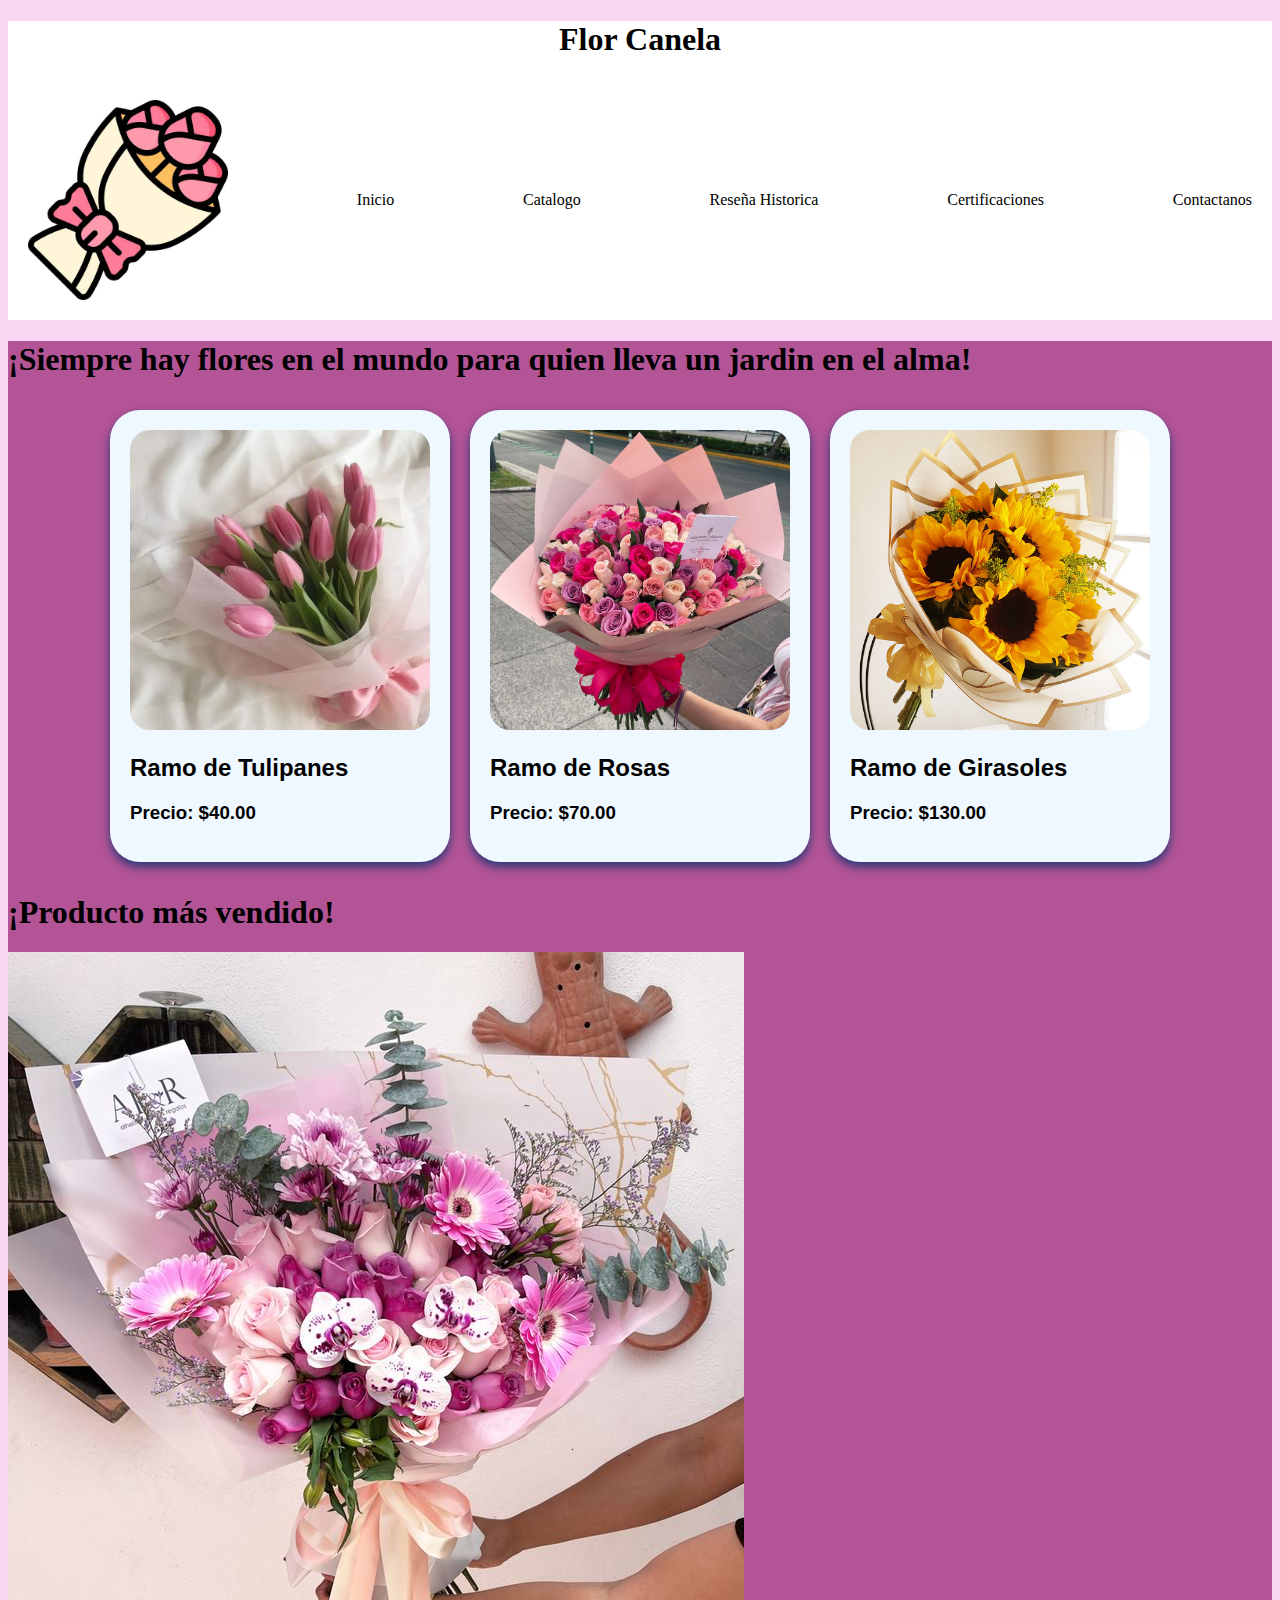
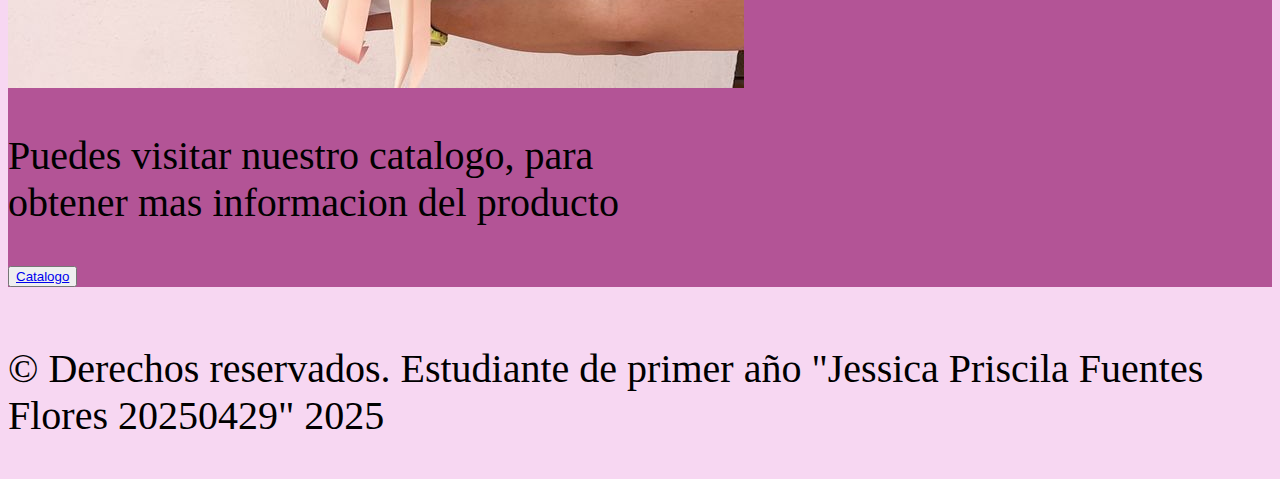
<file: Index.html>
<!DOCTYPE html>
<html lang="en">
<head>
    <meta charset="UTF-8">
    <meta name="viewport" content="width=device-width, initial-scale=1.0">
    <title>Document</title>
    <link rel="stylesheet" href="./Style/Style.css">
    <link rel="shortcut icon" href="../Img/logito" type="image/x-icon">
</head>
<body>
    <header>
        <h1>Flor Canela</h1>
        <nav>
            <img src="../Img/logito" alt="" class="logo">
                <a href="./Index.html">Inicio</a>
                <a href="../Paginas/Catalogo.html">Catalogo</a>
                <a href="../Paginas/Reseña.html">Reseña Historica</a>
                <a href="">Certificaciones</a>
                <a href="">Contactanos</a>
        </nav>
    </header>
        <main>
            <div class="inicio">
                <h1>¡Siempre hay flores en el mundo para quien lleva un jardin en el alma!</h1>
            </div>
            <div class="tarjetas">
                <div class="card">  
                    <img src="./Img/tulipanes.webp" alt="">
                    <h2>Ramo de Tulipanes</h2>
                    <h3>Precio: $40.00</h3>
                </div>
 
                <div class="card">  
                    <img src="./Img/rosas.jpg" alt="">
                    <h2>Ramo de Rosas</h2>
                    <h3>Precio: $70.00</h3>
                </div>
 
                <div class="card">  
                    <img src="./Img/gira.jpg" alt="">
                    <h2>Ramo de Girasoles </h2>
                    <h3>Precio: $130.00</h3>
                </div>
            </div>
 
         
            <div class="inicio">
                <h1>¡Producto más vendido!</h1>
            </div>
            <div class="divs">
            <div class="tarjetass">
                <div class="cards">  
                    <img src="./Img/orquideas.jpg" alt="">
                </div>
            </div>
            <div class="inicios">
                <p>Puedes visitar nuestro catalogo, para <br> obtener mas informacion del producto </p>
                <div class="boton">
                    <button>
                        <a href="./Paginas/Catalogo.html" target="_blank">Catalogo</a>
                    </button>
                </div>
            </div>
        </div>
        </main>
        <br>
        <footer>
            <p>&copy; Derechos reservados. Estudiante de primer año "Jessica Priscila Fuentes Flores 20250429" 2025 </p>
        </footer>
</body>
</html>
</file>
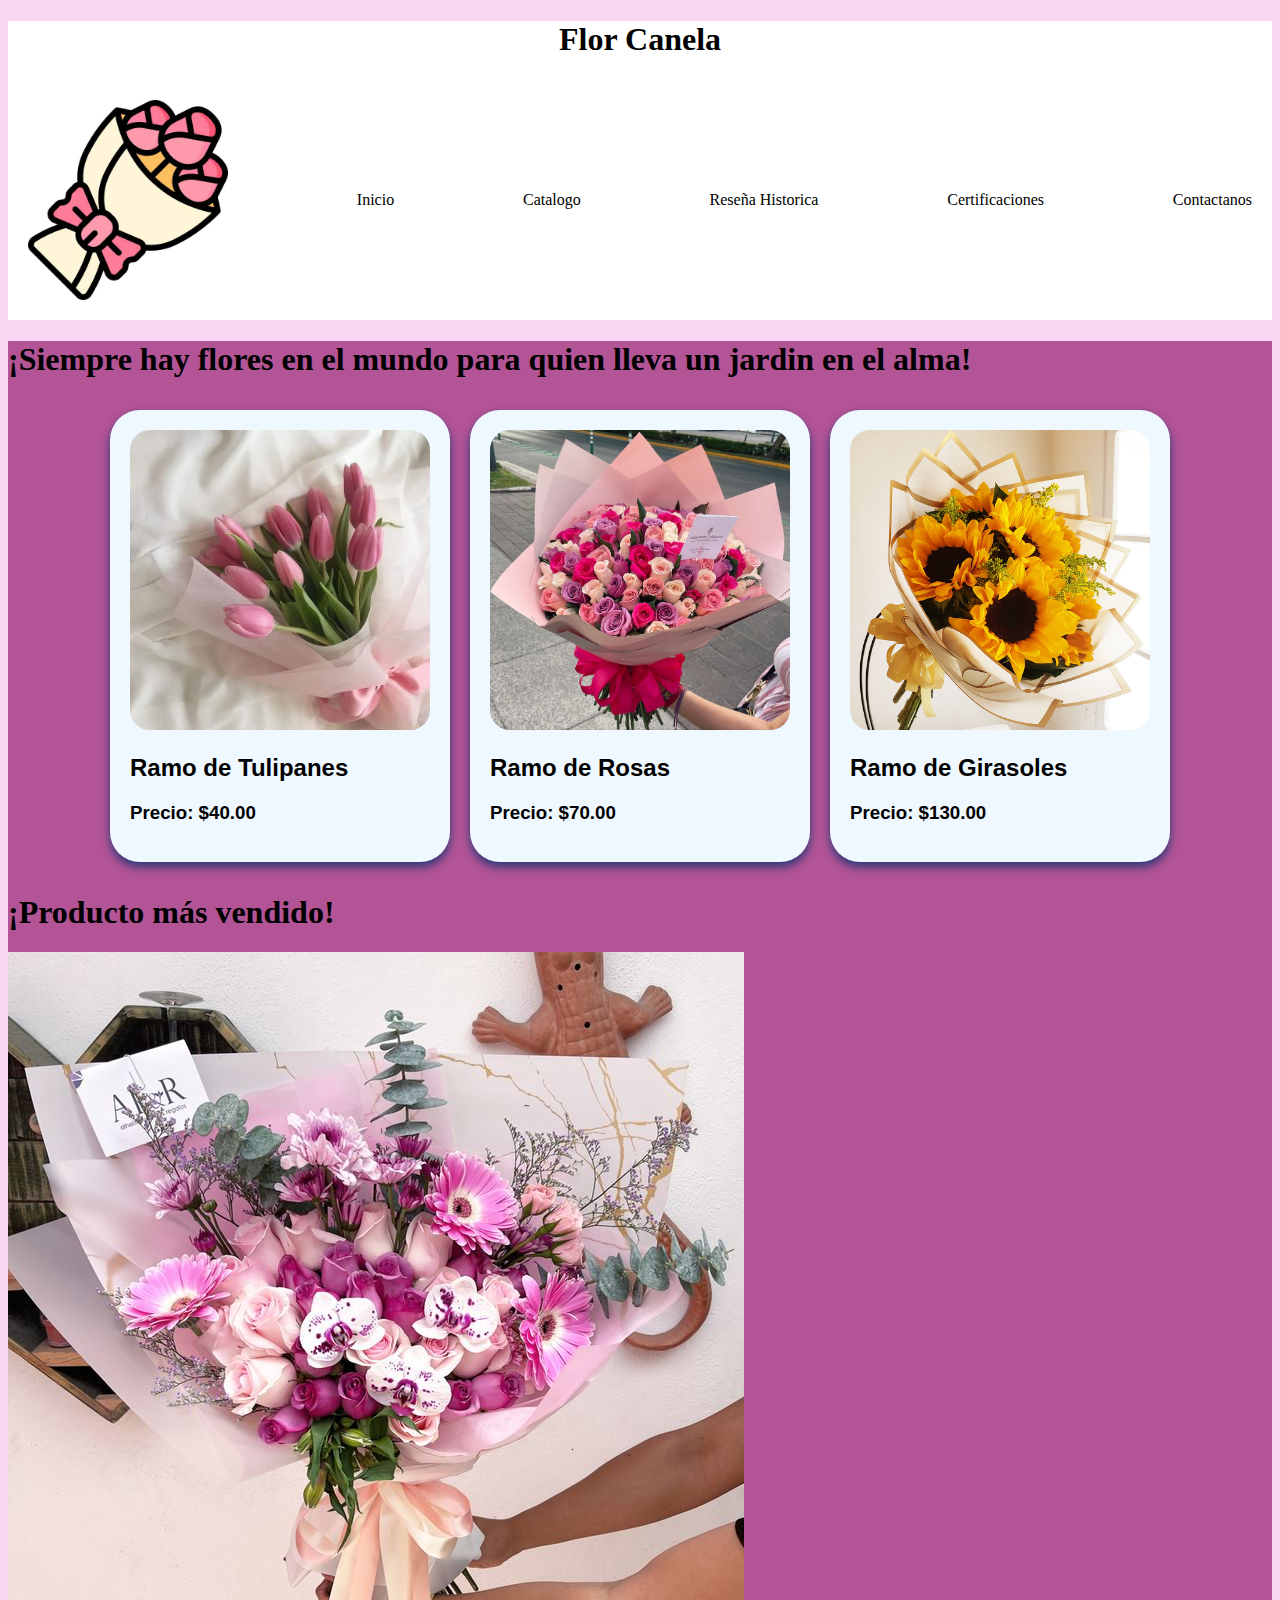
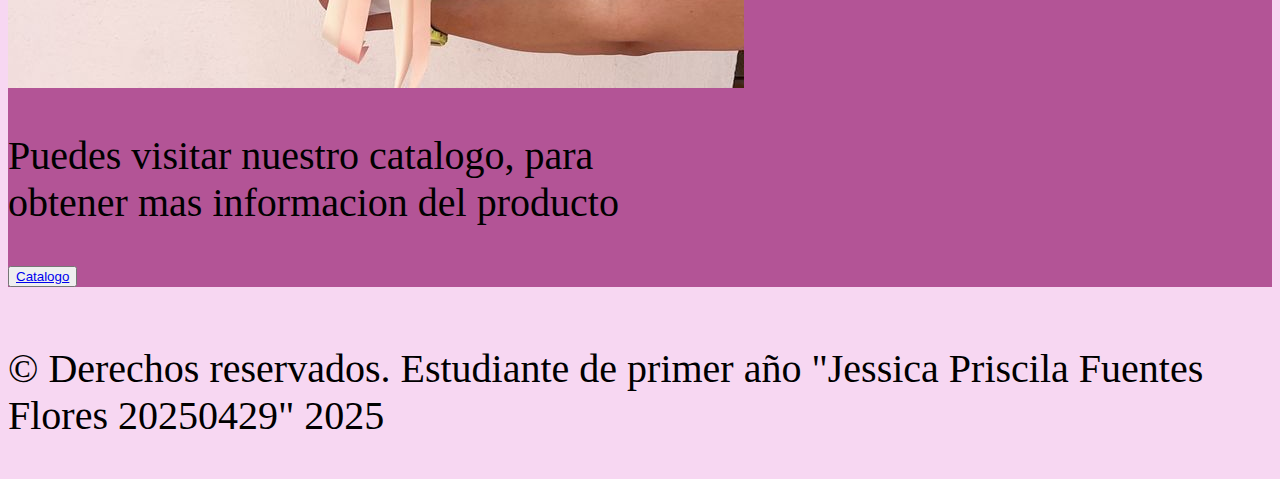
<file: Paginas/Index.html>
<!DOCTYPE html>
<html lang="en">
<head>
    <meta charset="UTF-8">
    <meta name="viewport" content="width=device-width, initial-scale=1.0">
    <title>Document</title>
    <link rel="stylesheet" href="../Style/Style.css">
    <link rel="shortcut icon" href="../Img/logito" type="image/x-icon">
</head>
<body>
    <header>
        <h1>Flor Canela</h1>
        <nav>
            <img src="../Img/logito" alt="" class="logo">
                <a href="../Paginas/Index.html">Inicio</a>
                <a href="../Paginas/Catalogo.html">Catalogo</a>
                <a href="../Paginas/Reseña.html">Reseña Historica</a>
                <a href="">Certificaciones</a>
                <a href="">Contactanos</a>
        </nav>
    </header>
        <main>
            <div class="inicio">
                <h1>¡Siempre hay flores en el mundo para quien lleva un jardin en el alma!</h1>
            </div>
            <div class="tarjetas">
                <div class="card">  
                    <img src="../Img/tulipanes.webp" alt="">
                    <h2>Ramo de Tulipanes</h2>
                    <h3>Precio: $40.00</h3>
                </div>
 
                <div class="card">  
                    <img src="../Img/rosas.jpg" alt="">
                    <h2>Ramo de Rosas</h2>
                    <h3>Precio: $70.00</h3>
                </div>
 
                <div class="card">  
                    <img src="../Img/gira.jpg" alt="">
                    <h2>Ramo de Girasoles </h2>
                    <h3>Precio: $130.00</h3>
                </div>
            </div>
 
         
            <div class="inicio">
                <h1>¡Producto más vendido!</h1>
            </div>
            <div class="divs">
            <div class="tarjetass">
                <div class="cards">  
                    <img src="../Img/orquideas.jpg" alt="">
                </div>
            </div>
            <div class="inicios">
                <p>Puedes visitar nuestro catalogo, para <br> obtener mas informacion del producto </p>
                <div class="boton">
                    <button>
                        <a href="../Paginas/Catalogo.html" target="_blank">Catalogo</a>
                    </button>
                </div>
            </div>
        </div>
        </main>
        <br>
        <footer>
            <p>&copy; Derechos reservados. Estudiante de primer año "Jessica Priscila Fuentes Flores 20250429" 2025 </p>
        </footer>
</body>
</html>
</file>
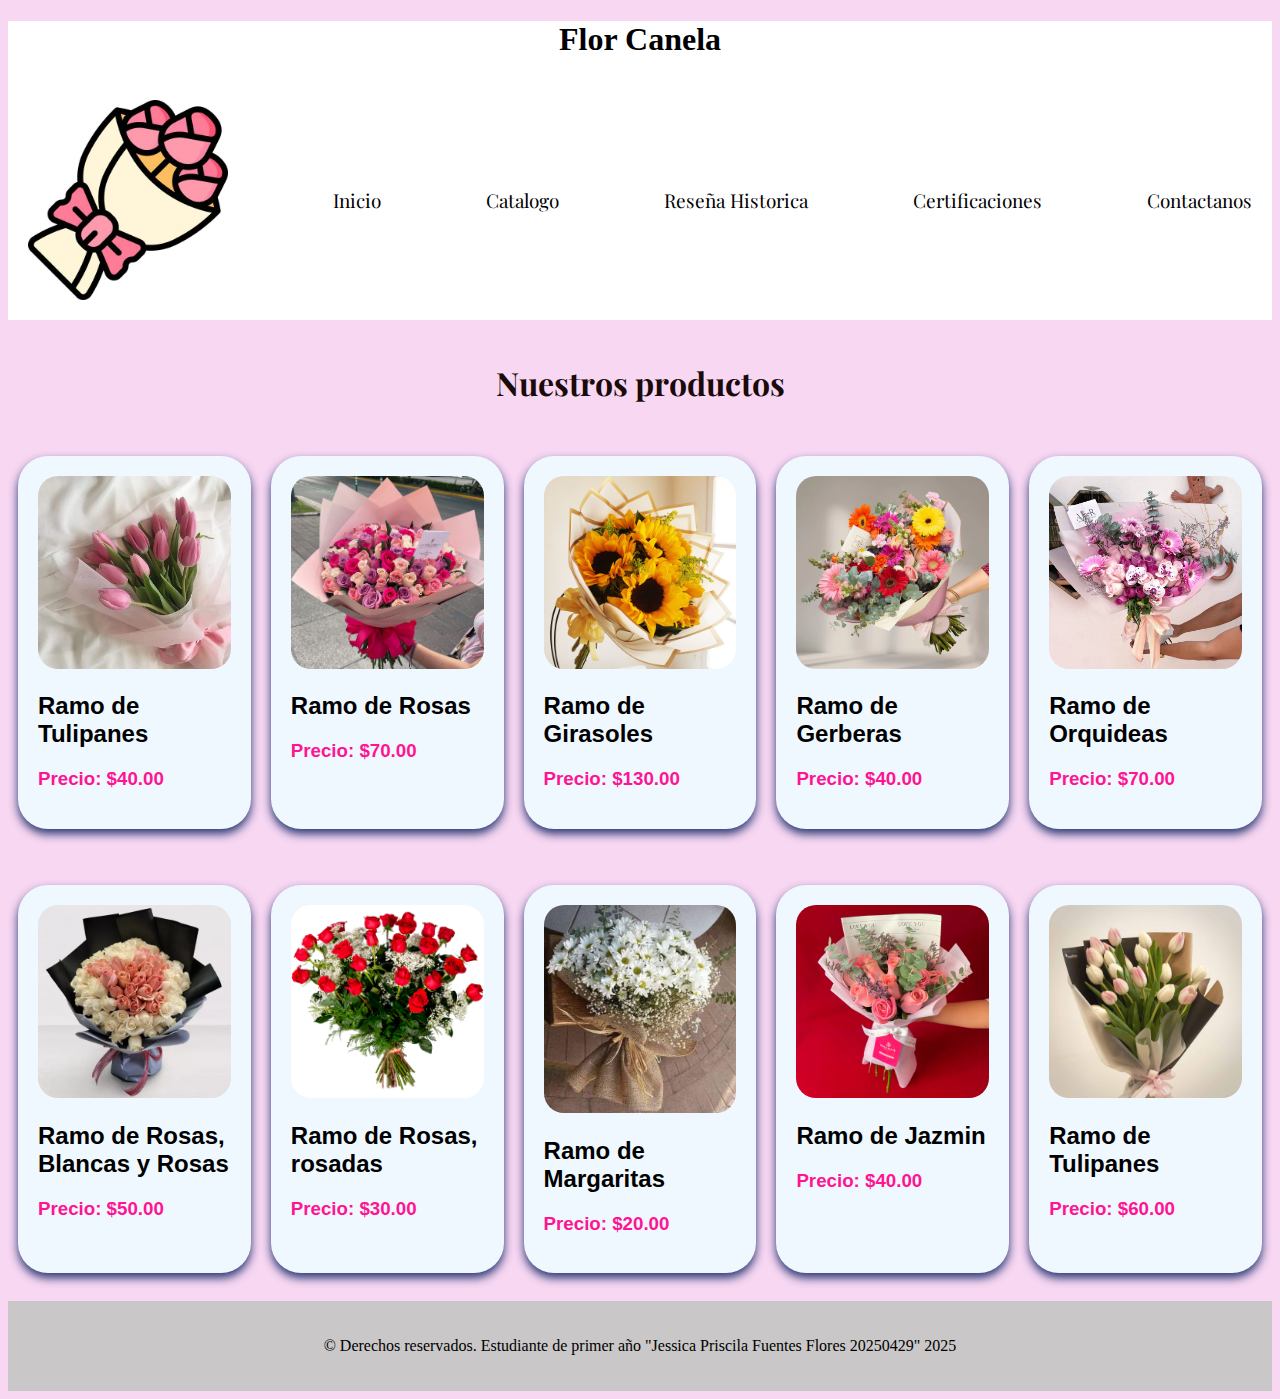
<file: Paginas/Catalogo.html>
<!DOCTYPE html>
<html lang="en">
<head>
    <meta charset="UTF-8">
    <meta name="viewport" content="width=device-width, initial-scale=1.0">
    <title>Document</title>
    <link rel="stylesheet" href="../Style/Catalogo.css">
    <link rel="shortcut icon" href="../Img/logito" type="image/x-icon">
</head>
<body>
</head>
<body>
    <header>
        <h1>Flor Canela</h1>
        <nav>
            <img src="../Img/logito" alt="" class="logo">
                <a href="../Index.html">Inicio</a>
                <a href="../Paginas/Index.html">Catalogo</a>
                <a href="../Paginas/Reseña.html">Reseña Historica</a>
                <a href="">Certificaciones</a>
                <a href="">Contactanos</a>
        </nav>
    </header>
    <main>
        <div class="inicio">
            <h1>Nuestros productos</h1>
        </div>
        <div class="tarjetas">
            <div class="card">  
                <img src="../Img/tulipanes.webp" alt="">
                <h2>Ramo de Tulipanes</h2>
                <h3>Precio: $40.00</h3>
            </div>

            <div class="card">  
                <img src="../Img/rosas.jpg" alt="">
                <h2>Ramo de Rosas</h2>
                <h3>Precio: $70.00</h3>
            </div>

            <div class="card">  
                <img src="../Img/gira.jpg" alt="">
                <h2>Ramo de Girasoles </h2>
                <h3>Precio: $130.00</h3>
            </div>

                <div class="card">  
                <img src="../Img/gerberas.webp" alt="">
                <h2>Ramo de Gerberas</h2>
                <h3>Precio: $40.00</h3>
                </div>

            <div class="card">  
                <img src="../Img/orquideas.jpg" alt="">
                <h2>Ramo de Orquideas</h2>
                <h3>Precio: $70.00</h3>
            </div>
        </div>
        <br>
        <br>
        <div class="tarjetas">
            <div class="card">  
                <img src="../Img/rocas.webp" alt="">
                <h2>Ramo de Rosas, Blancas y Rosas</h2>
                <h3>Precio: $50.00</h3>
            </div>

            <div class="card">  
                <img src="../Img/rojas.jpg" alt="">
                <h2>Ramo de Rosas, rosadas</h2>
                <h3>Precio: $30.00</h3>
            </div>

            <div class="card">  
                <img src="../Img/girola.jpg" alt="">
                <h2>Ramo de Margaritas</h2>
                <h3>Precio: $20.00</h3>
            </div>

                <div class="card">  
                <img src="../Img/jazmin.webp" alt="">
                <h2>Ramo de Jazmin</h2>
                <h3>Precio: $40.00</h3>
                </div>

            <div class="card">  
                <img src="../Img/ramo.jpg" alt="">
                <h2>Ramo de Tulipanes</h2>
                <h3>Precio: $60.00</h3>
            </div>
            </main>
            <br>
            <footer>
                <p>&copy; Derechos reservados. Estudiante de primer año "Jessica Priscila Fuentes Flores 20250429" 2025 </p>
            </footer>
            

</body>
</html>
</file>
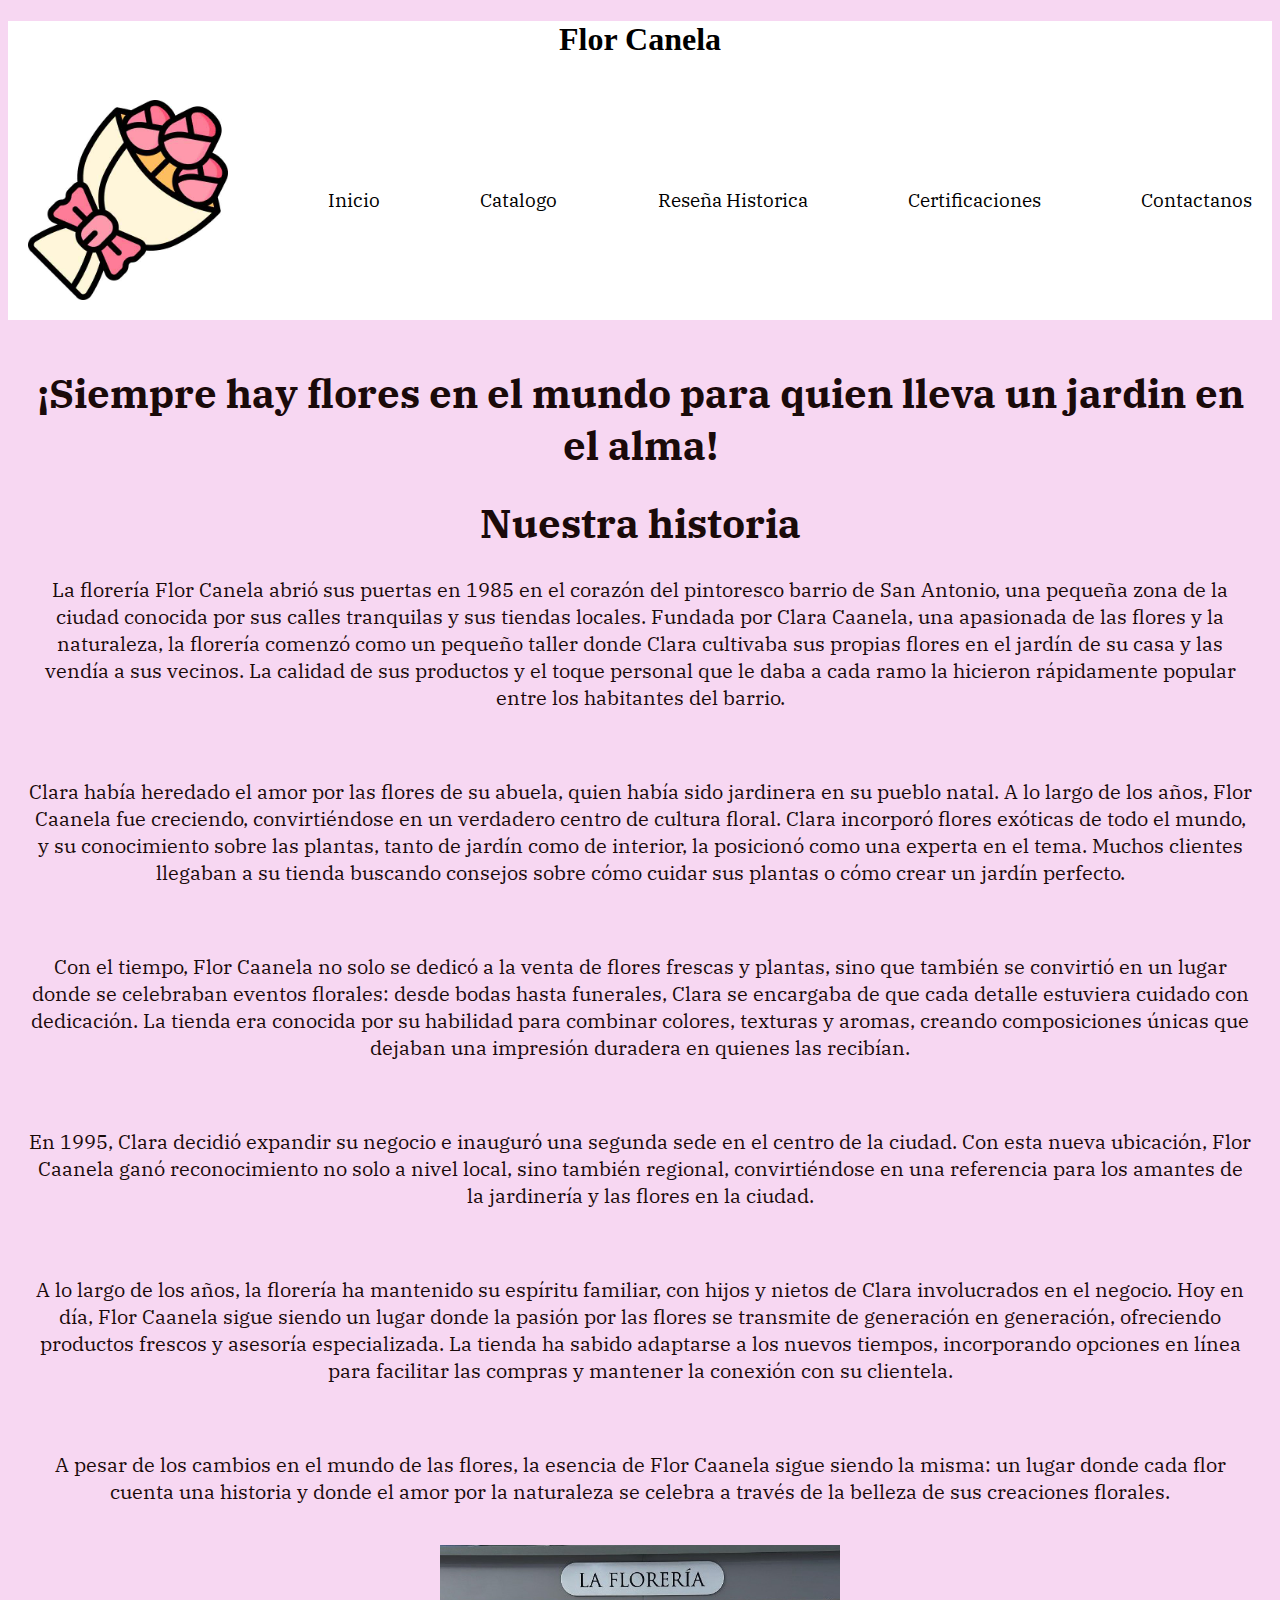
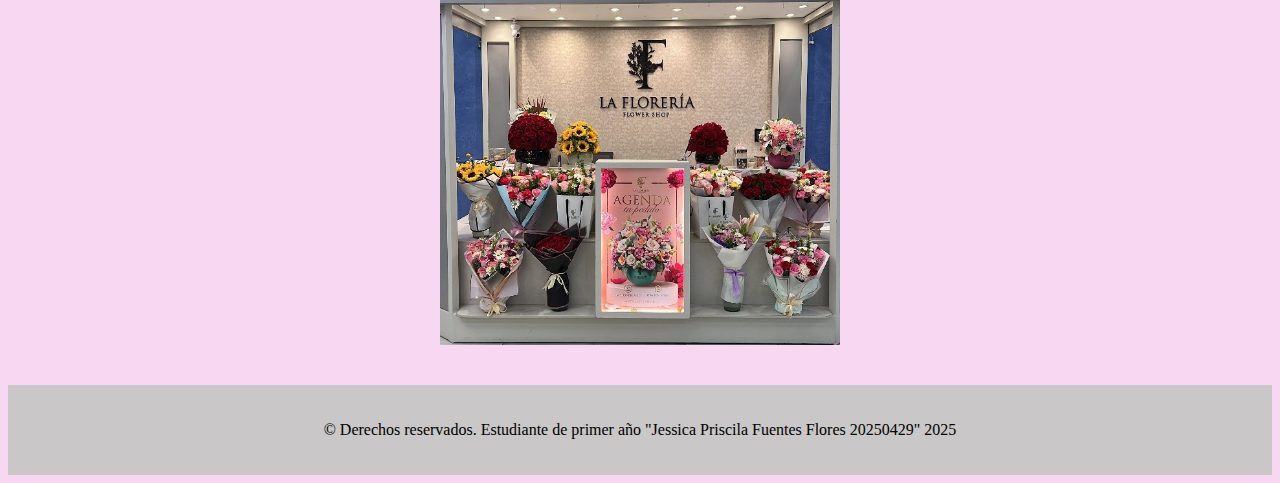
<file: Paginas/Reseña.html>
<!DOCTYPE html>
<html lang="en">
<head>
    <meta charset="UTF-8">
    <meta name="viewport" content="width=device-width, initial-scale=1.0">
    <title>Document</title>
    <link rel="stylesheet" href="../Style/Reseña.css">
    <link rel="shortcut icon" href="../Img/logito" type="image/x-icon">
    
</head>
<body>
    <header>
        <h1>Flor Canela</h1>
        <nav>
            <img src="../Img/logito" alt="" class="logo">
                <a href="../Index.html">Inicio</a>
                <a href="../Paginas/Catalogo.html">Catalogo</a>
                <a href="../Paginas/Reseña.html">Reseña Historica</a>
                <a href="">Certificaciones</a>
                <a href="">Contactanos</a>
        </nav>
    </header>
    <main>
        <div class="inicios">
            <h1>¡Siempre hay flores en el mundo para quien lleva un jardin en el alma!</h1>
            <h1>Nuestra historia</h1>
            <p>La florería Flor Canela abrió sus puertas en 1985 en el corazón del pintoresco barrio de San Antonio, una pequeña zona de la ciudad conocida por sus calles tranquilas y sus tiendas locales. Fundada por Clara Caanela, una apasionada de las flores y la naturaleza, la florería comenzó como un pequeño taller donde Clara cultivaba sus propias flores en el jardín de su casa y las vendía a sus vecinos. La calidad de sus productos y el toque personal que le daba a cada ramo la hicieron rápidamente popular entre los habitantes del barrio.</p>
            <br>

                <p>Clara había heredado el amor por las flores de su abuela, quien había sido jardinera en su pueblo natal. A lo largo de los años, Flor Caanela fue creciendo, convirtiéndose en un verdadero centro de cultura floral. Clara incorporó flores exóticas de todo el mundo, y su conocimiento sobre las plantas, tanto de jardín como de interior, la posicionó como una experta en el tema. Muchos clientes llegaban a su tienda buscando consejos sobre cómo cuidar sus plantas o cómo crear un jardín perfecto.</p>
                <br>
                
                <p>Con el tiempo, Flor Caanela no solo se dedicó a la venta de flores frescas y plantas, sino que también se convirtió en un lugar donde se celebraban eventos florales: desde bodas hasta funerales, Clara se encargaba de que cada detalle estuviera cuidado con dedicación. La tienda era conocida por su habilidad para combinar colores, texturas y aromas, creando composiciones únicas que dejaban una impresión duradera en quienes las recibían. </p>
                <br>
                
                <p>En 1995, Clara decidió expandir su negocio e inauguró una segunda sede en el centro de la ciudad. Con esta nueva ubicación, Flor Caanela ganó reconocimiento no solo a nivel local, sino también regional, convirtiéndose en una referencia para los amantes de la jardinería y las flores en la ciudad. </p>
                <br>
                
                <p>A lo largo de los años, la florería ha mantenido su espíritu familiar, con hijos y nietos de Clara involucrados en el negocio. Hoy en día, Flor Caanela sigue siendo un lugar donde la pasión por las flores se transmite de generación en generación, ofreciendo productos frescos y asesoría especializada. La tienda ha sabido adaptarse a los nuevos tiempos, incorporando opciones en línea para facilitar las compras y mantener la conexión con su clientela. </p>
                <br>
                
                <p>A pesar de los cambios en el mundo de las flores, la esencia de Flor Caanela sigue siendo la misma: un lugar donde cada flor cuenta una historia y donde el amor por la naturaleza se celebra a través de la belleza de sus creaciones florales.</p>
        </div>
        <div class="fotos">
            <img src="../Img/flores.jpg" alt="">
        </div>
    </main>
    <br>
    <br>
    <footer>
        <p>&copy; Derechos reservados. Estudiante de primer año "Jessica Priscila Fuentes Flores 20250429" 2025 </p>
    </footer>

</body>
</html>
</file>
<file: Style/Style.css>
body
{
    background-color: rgb(247, 215, 242);
}
.logo
{
    width: 200px;
    display: flex;
    justify-content: space-between;
    border-radius: 40px;
}
header
{
text-align: center;
background-color: white;
padding: -30px;
}
nav
{
    display: flex;
    justify-content: space-between;
    align-items: center;
    background-color: white;
    padding: 20px;
}
nav li
{
    display: inline;
    padding:60px;
}
nav a
{
    text-decoration: none;
    color: black;
}
nav a:hover
{
    text-decoration: underline;
}
main{
    color: black;
    background-color: #b35496
}
p
{
    font-size: 40px;
}
.tarjetas {
 
    display: flex;
    justify-content: center;
 
}
.card{
 
    margin: 10px;
 
    width: 300px;
 
    border-radius: 30px;
 
    overflow: hidden;
 
    font-family: "Afacad Flux", sans-serif;
 
    box-shadow: 0px 5px 10px rgb(42, 56, 116);
 
    padding: 20px;
 
    background-color: aliceblue;
}
.card:hover{
 
    background-color: rgb(255, 207, 247);
 
    transform: scale(1.05);
 
}
.card img{
 
    width: 100%;
 
    border-radius: 20px;
    display: flex;
    justify-content: center;
    align-items: center;
    display: inline;
 
}
</file>
<file: Style/Catalogo.css>
@import url('https://fonts.googleapis.com/css2?family=Lora:ital,wght@0,400..700;1,400..700&family=Playfair+Display:ital,wght@0,400..900;1,400..900&family=Slabo+27px&display=swap');
body
{
    background-color: rgb(247, 215, 242);
}
.logo
{
    width: 200px;
    display: flex;
    justify-content: space-between;
    border-radius: 40px;
}
header
{
text-align: center;
background-color: white;
padding: -30px;
}
 
nav{
    font-family: "Playfair Display", serif;
    display: flex;
    justify-content: space-between;
    align-items: center;
    background-color: white;
    padding: 20px;
}
nav img{
    width: 150px;
}
nav a{
    text-decoration: none;
    color: black;
    font-size: 19px;
}
.inicio{
    font-family: "Playfair Display", serif;
    padding: 20px;
    text-align: center;
    color: rgb(26, 10, 10);
}
.tarjetas {
 
    display: flex;
    justify-content: center;
 
}
.card{
 
    margin: 10px;
 
    width: 300px;
 
    border-radius: 30px;
 
    overflow: hidden;
 
    font-family: "Afacad Flux", sans-serif;
 
    box-shadow: 0px 5px 10px rgb(42, 56, 116);
 
    padding: 20px;
 
    background-color: aliceblue;
}
.card h3
{
    color: deeppink;
}
.card:hover{
 
    background-color: rgb(233, 216, 201);
 
    transform: scale(1.05);
 
}
.card img{
 
    width: 100%;
 
    border-radius: 20px;
    display: flex;
    justify-content: center;
    align-items: center;
    display: inline;
 
}
footer{
    background-color: rgb(201, 199, 199);
    text-align: center;
    padding: 20px;
}
</file>
<file: Style/Reseña.css>
@import url('https://fonts.googleapis.com/css2?family=IBM+Plex+Serif:ital,wght@0,100;0,200;0,300;0,400;0,500;0,600;0,700;1,100;1,200;1,300;1,400;1,500;1,600;1,700&display=swap');
@import url('https://fonts.googleapis.com/css2?family=Great+Vibes&family=IBM+Plex+Serif:ital,wght@0,100;0,200;0,300;0,400;0,500;0,600;0,700;1,100;1,200;1,300;1,400;1,500;1,600;1,700&display=swap');
body
{
    background-color: rgb(247, 215, 242);
}
.logo
{
    width: 200px;
    display: flex;
    justify-content: space-between;
    border-radius: 40px;
}
header
{
text-align: center;
background-color: white;
padding: -30px;
}
 
nav{
    font-family: "IBM Plex Serif", serif;
    display: flex;
    justify-content: space-between;
    align-items: center;
    background-color: white;
    padding: 20px;
}
nav img{
    width: 150px;
}
nav a{
    text-decoration: none;
    color: black;
    font-size: 19px;
}
div
{
    font-family: "IBM Plex Serif", serif;
}
.inicios{
    font-size: 20px;
    padding: 20px;
    text-align: center;
    color: rgb(26, 10, 10);
}
.fotos
{
    text-align: center;
}
.fotos img
{
    width: 400px;
}
footer{
    background-color: rgb(201, 199, 199);
    text-align: center;
    padding: 20px;
}
</file>
